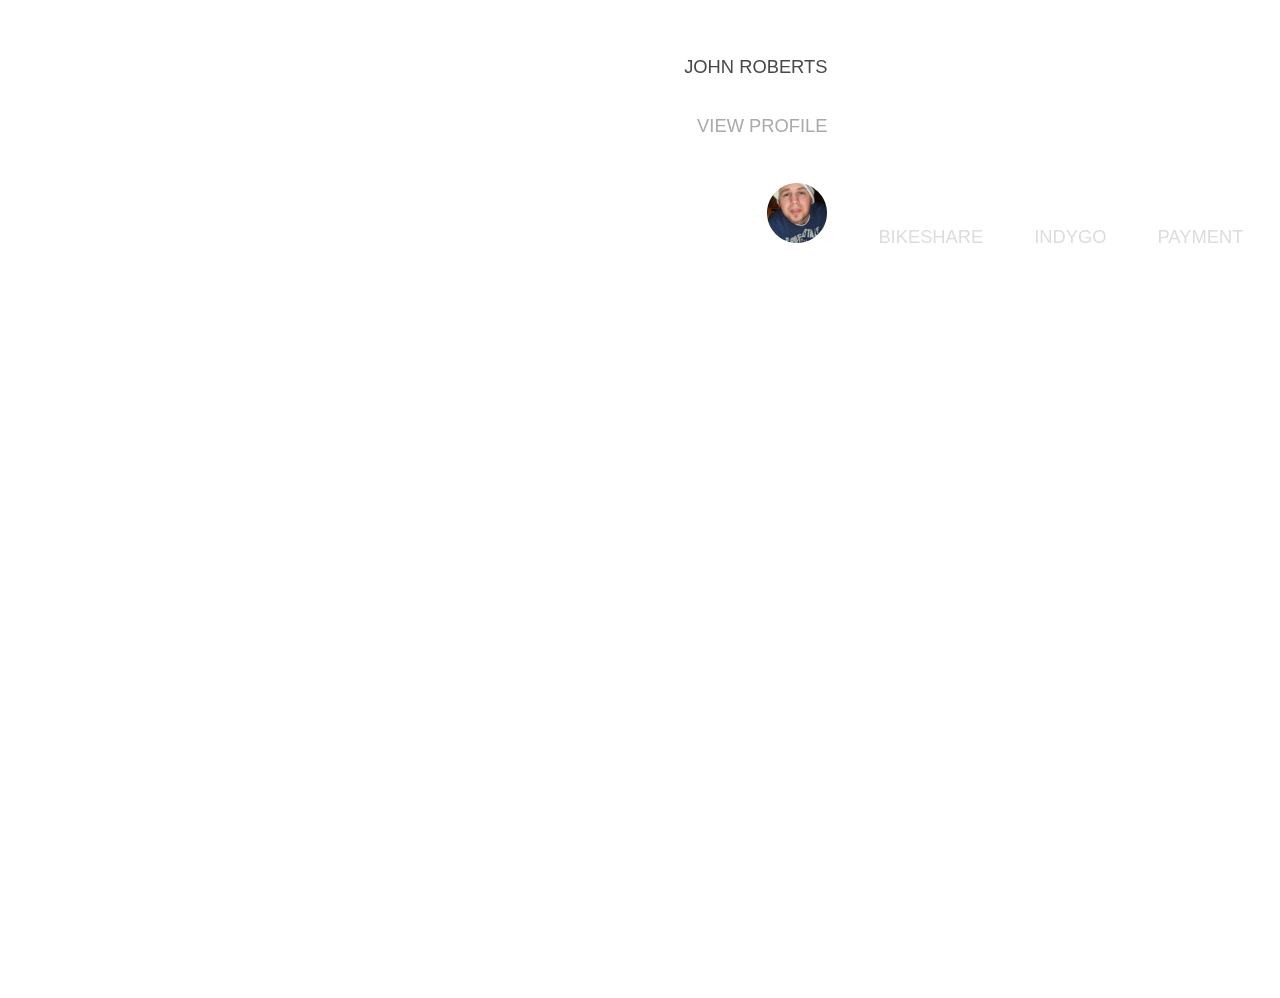
<file: IndyGo/www/bus.html>
<!DOCTYPE HTML>
<!--
	Spatial by TEMPLATED
	templated.co @templatedco
	Released for free under the Creative Commons Attribution 3.0 license (templated.co/license)
-->
<html>
<head>
    <title>Pay</title>
    <meta http-equiv="content-type" content="text/html; charset=utf-8" />
    <!--[if lte IE 8]>
    <script src="js/html5shiv.js"></script><![endif]-->
    <script src="js/jquery.min.js"></script>
    <script src="js/skel.min.js"></script>
    <script src="js/skel-layers.min.js"></script>
    <script src="js/init.js"></script>
    <noscript>
        <link rel="stylesheet" href="css/skel.css" />
        <link rel="stylesheet" href="css/style.css" />
        <link rel="stylesheet" href="css/style-xlarge.css" />
    </noscript>
    <style type="text/css">
        body, html
        {
            margin: 0; padding: 0; height: 100%; overflow: hidden;
        }

        #content
        {
           left: 0; right: 0;
        }
    </style>
</head>
<body>

<!-- Header -->
<header id="header" class="alt">
    <nav id="nav">
        <ul>
            <li>
                <div id="profile">
                    <h7>John Roberts</h7>
                    <p>view profile</p>
                </div>
                <div><img src="images/ppic.png" alt="profile pic"></div>

                <!-- <a href="generic.html">Profile</a> -->
            </li>
            <li><a href="?bikeshare">BikeShare</a></li>
            <li><a href="?indygo">IndyGo</a></li>
            <li><a href="login.html">Payment</a></li>
        </ul>
    </nav>
</header>

<!-- One -->
<span id="one" class="wrapper style1" style="height: 100vh">
    <div class="container 75%">
        <div id="content" style="height: 100vh; width: 100%; position: absolute; margin: auto;">
            <iframe width="100%" height="100%" frameborder="0" src="http://buy.indygo.net/"></iframe>
        </div>
    </div>
</span>


</body>
</html>
</file>
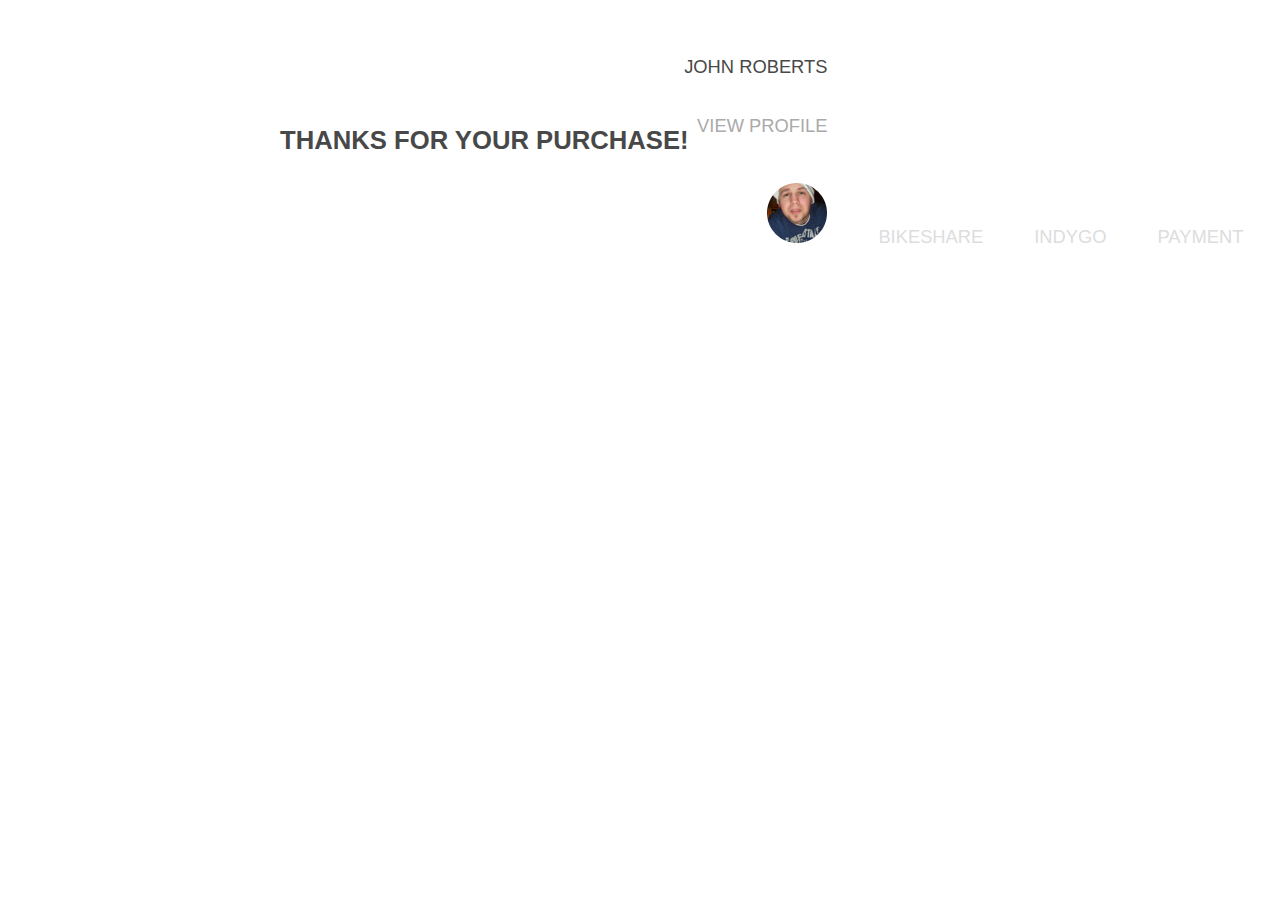
<file: IndyGo/www/confirm.html>
<!DOCTYPE HTML>
<!--
	Spatial by TEMPLATED
	templated.co @templatedco
	Released for free under the Creative Commons Attribution 3.0 license (templated.co/license)
-->
<html>
<head>
    <meta http-equiv="refresh" content="3;url=index.html" />
    <title>Pay</title>
    <meta http-equiv="content-type" content="text/html; charset=utf-8" />
    <!--[if lte IE 8]>
    <script src="js/html5shiv.js"></script><![endif]-->
    <script src="js/jquery.min.js"></script>
    <script src="js/skel.min.js"></script>
    <script src="js/skel-layers.min.js"></script>
    <script src="js/init.js"></script>
    <noscript>
        <link rel="stylesheet" href="css/skel.css" />
        <link rel="stylesheet" href="css/style.css" />
        <link rel="stylesheet" href="css/style-xlarge.css" />
    </noscript>
</head>
<body class="landing">

<!-- Header -->
<header id="header" class="alt">
    <nav id="nav">
        <ul>
            <li>
                <div id="profile">
                    <h7>John Roberts</h7>
                    <p>view profile</p>
                </div>
                <div><img src="images/ppic.png" alt="profile pic"></div>

                <!-- <a href="generic.html">Profile</a> -->
            </li>
            <li><a href="?bikeshare">BikeShare</a></li>
            <li><a href="?indygo">IndyGo</a></li>
            <li><a href="login.html">Payment</a></li>
        </ul>
    </nav>
</header>

<!-- One -->
<section id="one" class="wrapper style1">
    <div class="container 75%">
        <div>
            <h2>
                <br><Br>Thanks for your purchase!
            </h2>
        </div>
    </div>
</section>

</body>
</html>
</file>
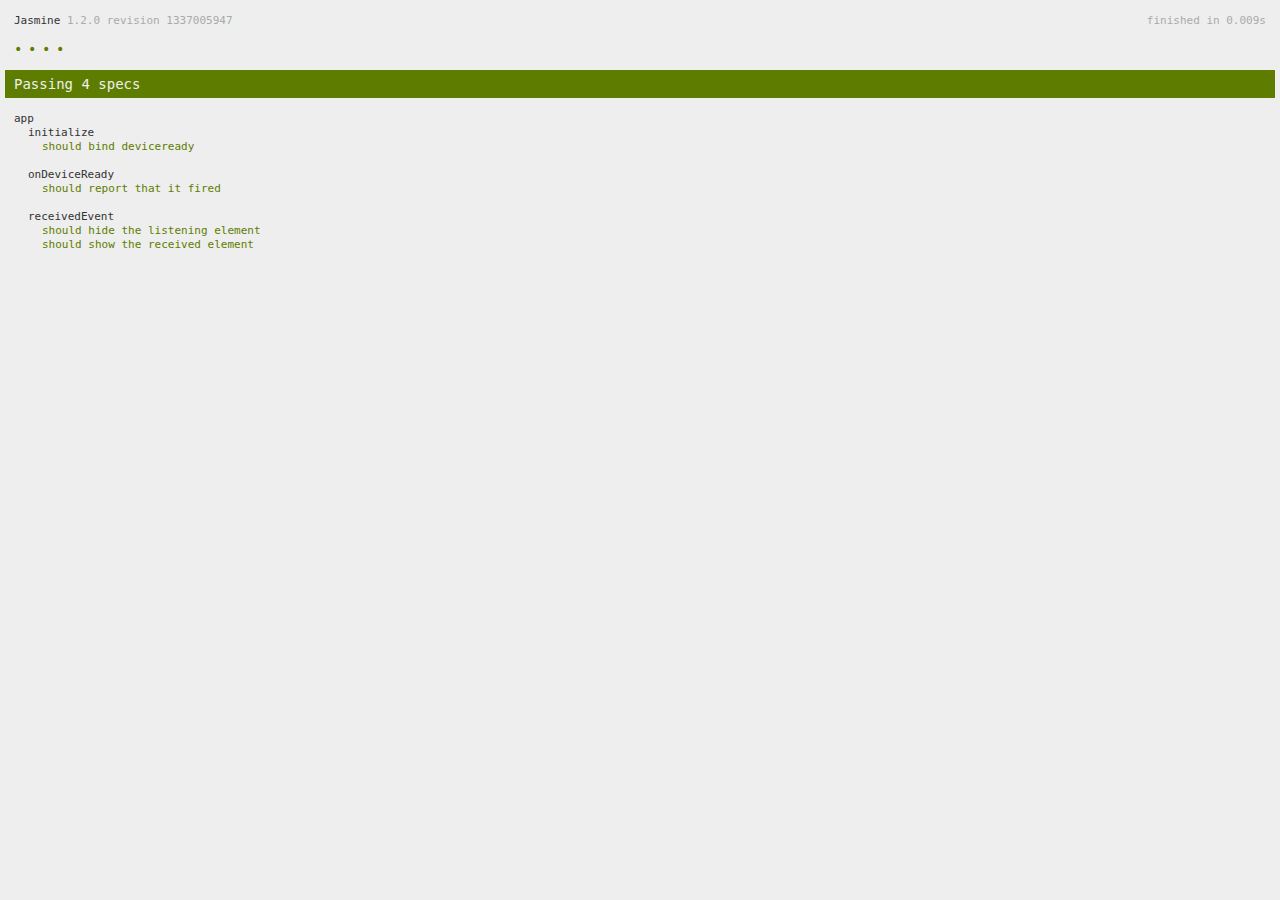
<file: IndyGo/www/spec.html>
<!DOCTYPE html>
<!--
    Licensed to the Apache Software Foundation (ASF) under one
    or more contributor license agreements.  See the NOTICE file
    distributed with this work for additional information
    regarding copyright ownership.  The ASF licenses this file
    to you under the Apache License, Version 2.0 (the
    "License"); you may not use this file except in compliance
    with the License.  You may obtain a copy of the License at

    http://www.apache.org/licenses/LICENSE-2.0

    Unless required by applicable law or agreed to in writing,
    software distributed under the License is distributed on an
    "AS IS" BASIS, WITHOUT WARRANTIES OR CONDITIONS OF ANY
     KIND, either express or implied.  See the License for the
    specific language governing permissions and limitations
    under the License.
-->
<html>
    <head>
        <title>Jasmine Spec Runner</title>

        <!-- jasmine source -->
        <link rel="shortcut icon" type="image/png" href="spec/lib/jasmine-1.2.0/jasmine_favicon.png">
        <link rel="stylesheet" type="text/css" href="spec/lib/jasmine-1.2.0/jasmine.css">
        <script type="text/javascript" src="spec/lib/jasmine-1.2.0/jasmine.js"></script>
        <script type="text/javascript" src="spec/lib/jasmine-1.2.0/jasmine-html.js"></script>

        <!-- include source files here... -->
        <script type="text/javascript" src="js/index.js"></script>

        <!-- include spec files here... -->
        <script type="text/javascript" src="spec/helper.js"></script>
        <script type="text/javascript" src="spec/index.js"></script>

        <script type="text/javascript">
            (function() {
                var jasmineEnv = jasmine.getEnv();
                jasmineEnv.updateInterval = 1000;

                var htmlReporter = new jasmine.HtmlReporter();

                jasmineEnv.addReporter(htmlReporter);

                jasmineEnv.specFilter = function(spec) {
                    return htmlReporter.specFilter(spec);
                };

                var currentWindowOnload = window.onload;

                window.onload = function() {
                    if (currentWindowOnload) {
                        currentWindowOnload();
                    }
                    execJasmine();
                };

                function execJasmine() {
                    jasmineEnv.execute();
                }
            })();
        </script>
    </head>
    <body>
        <div id="stage" style="display:none;"></div>
    </body>
</html>
</file>
<file: IndyGo/www/css/style-xlarge.css>
/*
	Spatial by TEMPLATED
	templated.co @templatedco
	Released for free under the Creative Commons Attribution 3.0 license (templated.co/license)
*/

/* Basic */

	body, input, select, textarea {
		font-size: 11pt;
	}
</file>
<file: IndyGo/www/spec/lib/jasmine-1.2.0/jasmine.css>
body { background-color: #eeeeee; padding: 0; margin: 5px; overflow-y: scroll; }

#HTMLReporter { font-size: 11px; font-family: Monaco, "Lucida Console", monospace; line-height: 14px; color: #333333; }
#HTMLReporter a { text-decoration: none; }
#HTMLReporter a:hover { text-decoration: underline; }
#HTMLReporter p, #HTMLReporter h1, #HTMLReporter h2, #HTMLReporter h3, #HTMLReporter h4, #HTMLReporter h5, #HTMLReporter h6 { margin: 0; line-height: 14px; }
#HTMLReporter .banner, #HTMLReporter .symbolSummary, #HTMLReporter .summary, #HTMLReporter .resultMessage, #HTMLReporter .specDetail .description, #HTMLReporter .alert .bar, #HTMLReporter .stackTrace { padding-left: 9px; padding-right: 9px; }
#HTMLReporter #jasmine_content { position: fixed; right: 100%; }
#HTMLReporter .version { color: #aaaaaa; }
#HTMLReporter .banner { margin-top: 14px; }
#HTMLReporter .duration { color: #aaaaaa; float: right; }
#HTMLReporter .symbolSummary { overflow: hidden; *zoom: 1; margin: 14px 0; }
#HTMLReporter .symbolSummary li { display: block; float: left; height: 7px; width: 14px; margin-bottom: 7px; font-size: 16px; }
#HTMLReporter .symbolSummary li.passed { font-size: 14px; }
#HTMLReporter .symbolSummary li.passed:before { color: #5e7d00; content: "\02022"; }
#HTMLReporter .symbolSummary li.failed { line-height: 9px; }
#HTMLReporter .symbolSummary li.failed:before { color: #b03911; content: "x"; font-weight: bold; margin-left: -1px; }
#HTMLReporter .symbolSummary li.skipped { font-size: 14px; }
#HTMLReporter .symbolSummary li.skipped:before { color: #bababa; content: "\02022"; }
#HTMLReporter .symbolSummary li.pending { line-height: 11px; }
#HTMLReporter .symbolSummary li.pending:before { color: #aaaaaa; content: "-"; }
#HTMLReporter .bar { line-height: 28px; font-size: 14px; display: block; color: #eee; }
#HTMLReporter .runningAlert { background-color: #666666; }
#HTMLReporter .skippedAlert { background-color: #aaaaaa; }
#HTMLReporter .skippedAlert:first-child { background-color: #333333; }
#HTMLReporter .skippedAlert:hover { text-decoration: none; color: white; text-decoration: underline; }
#HTMLReporter .passingAlert { background-color: #a6b779; }
#HTMLReporter .passingAlert:first-child { background-color: #5e7d00; }
#HTMLReporter .failingAlert { background-color: #cf867e; }
#HTMLReporter .failingAlert:first-child { background-color: #b03911; }
#HTMLReporter .results { margin-top: 14px; }
#HTMLReporter #details { display: none; }
#HTMLReporter .resultsMenu, #HTMLReporter .resultsMenu a { background-color: #fff; color: #333333; }
#HTMLReporter.showDetails .summaryMenuItem { font-weight: normal; text-decoration: inherit; }
#HTMLReporter.showDetails .summaryMenuItem:hover { text-decoration: underline; }
#HTMLReporter.showDetails .detailsMenuItem { font-weight: bold; text-decoration: underline; }
#HTMLReporter.showDetails .summary { display: none; }
#HTMLReporter.showDetails #details { display: block; }
#HTMLReporter .summaryMenuItem { font-weight: bold; text-decoration: underline; }
#HTMLReporter .summary { margin-top: 14px; }
#HTMLReporter .summary .suite .suite, #HTMLReporter .summary .specSummary { margin-left: 14px; }
#HTMLReporter .summary .specSummary.passed a { color: #5e7d00; }
#HTMLReporter .summary .specSummary.failed a { color: #b03911; }
#HTMLReporter .description + .suite { margin-top: 0; }
#HTMLReporter .suite { margin-top: 14px; }
#HTMLReporter .suite a { color: #333333; }
#HTMLReporter #details .specDetail { margin-bottom: 28px; }
#HTMLReporter #details .specDetail .description { display: block; color: white; background-color: #b03911; }
#HTMLReporter .resultMessage { padding-top: 14px; color: #333333; }
#HTMLReporter .resultMessage span.result { display: block; }
#HTMLReporter .stackTrace { margin: 5px 0 0 0; max-height: 224px; overflow: auto; line-height: 18px; color: #666666; border: 1px solid #ddd; background: white; white-space: pre; }

#TrivialReporter { padding: 8px 13px; position: absolute; top: 0; bottom: 0; left: 0; right: 0; overflow-y: scroll; background-color: white; font-family: "Helvetica Neue Light", "Lucida Grande", "Calibri", "Arial", sans-serif; /*.resultMessage {*/ /*white-space: pre;*/ /*}*/ }
#TrivialReporter a:visited, #TrivialReporter a { color: #303; }
#TrivialReporter a:hover, #TrivialReporter a:active { color: blue; }
#TrivialReporter .run_spec { float: right; padding-right: 5px; font-size: .8em; text-decoration: none; }
#TrivialReporter .banner { color: #303; background-color: #fef; padding: 5px; }
#TrivialReporter .logo { float: left; font-size: 1.1em; padding-left: 5px; }
#TrivialReporter .logo .version { font-size: .6em; padding-left: 1em; }
#TrivialReporter .runner.running { background-color: yellow; }
#TrivialReporter .options { text-align: right; font-size: .8em; }
#TrivialReporter .suite { border: 1px outset gray; margin: 5px 0; padding-left: 1em; }
#TrivialReporter .suite .suite { margin: 5px; }
#TrivialReporter .suite.passed { background-color: #dfd; }
#TrivialReporter .suite.failed { background-color: #fdd; }
#TrivialReporter .spec { margin: 5px; padding-left: 1em; clear: both; }
#TrivialReporter .spec.failed, #TrivialReporter .spec.passed, #TrivialReporter .spec.skipped { padding-bottom: 5px; border: 1px solid gray; }
#TrivialReporter .spec.failed { background-color: #fbb; border-color: red; }
#TrivialReporter .spec.passed { background-color: #bfb; border-color: green; }
#TrivialReporter .spec.skipped { background-color: #bbb; }
#TrivialReporter .messages { border-left: 1px dashed gray; padding-left: 1em; padding-right: 1em; }
#TrivialReporter .passed { background-color: #cfc; display: none; }
#TrivialReporter .failed { background-color: #fbb; }
#TrivialReporter .skipped { color: #777; background-color: #eee; display: none; }
#TrivialReporter .resultMessage span.result { display: block; line-height: 2em; color: black; }
#TrivialReporter .resultMessage .mismatch { color: black; }
#TrivialReporter .stackTrace { white-space: pre; font-size: .8em; margin-left: 10px; max-height: 5em; overflow: auto; border: 1px inset red; padding: 1em; background: #eef; }
#TrivialReporter .finished-at { padding-left: 1em; font-size: .6em; }
#TrivialReporter.show-passed .passed, #TrivialReporter.show-skipped .skipped { display: block; }
#TrivialReporter #jasmine_content { position: fixed; right: 100%; }
#TrivialReporter .runner { border: 1px solid gray; display: block; margin: 5px 0; padding: 2px 0 2px 10px; }
</file>
<file: IndyGo/www/css/skel.css>
/* skel-baseline v2.0.3 | (c) n33 | getskel.com | MIT licensed */

/* Resets (http://meyerweb.com/eric/tools/css/reset/ | v2.0 | 20110126 | License: none (public domain)) */

	html,body,div,span,applet,object,iframe,h1,h2,h3,h4,h5,h6,p,blockquote,pre,a,abbr,acronym,address,big,cite,code,del,dfn,em,img,ins,kbd,q,s,samp,small,strike,strong,sub,sup,tt,var,b,u,i,center,dl,dt,dd,ol,ul,li,fieldset,form,label,legend,table,caption,tbody,tfoot,thead,tr,th,td,article,aside,canvas,details,embed,figure,figcaption,footer,header,hgroup,menu,nav,output,ruby,section,summary,time,mark,audio,video{margin:0;padding:0;border:0;font-size:100%;font:inherit;vertical-align:baseline;}article,aside,details,figcaption,figure,footer,header,hgroup,menu,nav,section{display:block;}body{line-height:1;}ol,ul{list-style:none;}blockquote,q{quotes:none;}blockquote:before,blockquote:after,q:before,q:after{content:'';content:none;}table{border-collapse:collapse;border-spacing:0;}body{-webkit-text-size-adjust:none}

/* Box Model */

	*, *:before, *:after {
		-moz-box-sizing: border-box;
		-webkit-box-sizing: border-box;
		box-sizing: border-box;
	}

/* Container */

	.container {
		margin-left: auto;
		margin-right: auto;

		/* width: (containers) */
		width: 1200px;
	}

	/* Modifiers */

		/* 125% */
			.container.\31 25\25 {
				width: 100%;

				/* max-width: (containers * 1.25) */
				max-width: 1500px;

				/* min-width: (containers) */
				min-width: 1200px;
			}

		/* 75% */
			.container.\37 5\25 {

				/* width: (containers * 0.75) */
				width: 900px;

			}

		/* 50% */
			.container.\35 0\25 {

				/* width: (containers * 0.50) */
				width: 600px;

			}

		/* 25% */
			.container.\32 5\25 {

				/* width: (containers * 0.25) */
				width: 300px;

			}

/* Grid */

	.row {
		border-bottom: solid 1px transparent;
	}

	.row > * {
		float: left;
	}

	.row:after, .row:before {
		content: '';
		display: block;
		clear: both;
		height: 0;
	}

	.row.uniform > * > :first-child {
		margin-top: 0;
	}

	.row.uniform > * > :last-child {
		margin-bottom: 0;
	}

	/* Gutters */

		/* Normal */

			.row > * {
				/* padding: (gutters.horizontal) 0 0 (gutters.vertical) */
				padding: 0 0 0 2em;
			}

			.row {
				/* margin: -(gutters.horizontal) 0 -1px -(gutters.vertical) */
				margin: 0 0 -1px -2em;
			}

			.row.uniform > * {
				/* padding: (gutters.vertical) 0 0 (gutters.vertical) */
				padding: 2em 0 0 2em;
			}

			.row.uniform {
				/* margin: -(gutters.vertical) 0 -1px -(gutters.vertical) */
				margin: -2em 0 -1px -2em;
			}

		/* 200% */

			.row.\32 00\25 > * {
				/* padding: (gutters.horizontal) 0 0 (gutters.vertical) */
				padding: 0 0 0 4em;
			}

			.row.\32 00\25 {
				/* margin: -(gutters.horizontal) 0 -1px -(gutters.vertical) */
				margin: 0 0 -1px -4em;
			}

			.row.uniform.\32 00\25 > * {
				/* padding: (gutters.vertical) 0 0 (gutters.vertical) */
				padding: 4em 0 0 4em;
			}

			.row.uniform.\32 00\25 {
				/* margin: -(gutters.vertical) 0 -1px -(gutters.vertical) */
				margin: -4em 0 -1px -4em;
			}

		/* 150% */

			.row.\31 50\25 > * {
				/* padding: (gutters.horizontal) 0 0 (gutters.vertical) */
				padding: 0 0 0 1.5em;
			}

			.row.\31 50\25 {
				/* margin: -(gutters.horizontal) 0 -1px -(gutters.vertical) */
				margin: 0 0 -1px -1.5em;
			}

			.row.uniform.\31 50\25 > * {
				/* padding: (gutters.vertical) 0 0 (gutters.vertical) */
				padding: 1.5em 0 0 1.5em;
			}

			.row.uniform.\31 50\25 {
				/* margin: -(gutters.vertical) 0 -1px -(gutters.vertical) */
				margin: -1.5em 0 -1px -1.5em;
			}

		/* 50% */

			.row.\35 0\25 > * {
				/* padding: (gutters.horizontal) 0 0 (gutters.vertical) */
				padding: 0 0 0 1em;
			}

			.row.\35 0\25 {
				/* margin: -(gutters.horizontal) 0 -1px -(gutters.vertical) */
				margin: 0 0 -1px -1em;
			}

			.row.uniform.\35 0\25 > * {
				/* padding: (gutters.vertical) 0 0 (gutters.vertical) */
				padding: 1em 0 0 1em;
			}

			.row.uniform.\35 0\25 {
				/* margin: -(gutters.vertical) 0 -1px -(gutters.vertical) */
				margin: -1em 0 -1px -1em;
			}

		/* 25% */

			.row.\32 5\25 > * {
				/* padding: (gutters.horizontal) 0 0 (gutters.vertical) */
				padding: 0 0 0 0.5em;
			}

			.row.\32 5\25 {
				/* margin: -(gutters.horizontal) 0 -1px -(gutters.vertical) */
				margin: 0 0 -1px -0.5em;
			}

			.row.uniform.\32 5\25 > * {
				/* padding: (gutters.vertical) 0 0 (gutters.vertical) */
				padding: 0.5em 0 0 0.5em;
			}

			.row.uniform.\32 5\25 {
				/* margin: -(gutters.vertical) 0 -1px -(gutters.vertical) */
				margin: -0.5em 0 -1px -0.5em;
			}

		/* 0% */

			.row.\30 \25 > * {
				padding: 0;
			}

			.row.\30 \25 {
				margin: 0 0 -1px 0;
			}

	/* Cells */

		.\31 2u, .\31 2u\24 { width: 100%; clear: none; margin-left: 0; }
		.\31 1u, .\31 1u\24 { width: 91.6666666667%; clear: none; margin-left: 0; }
		.\31 0u, .\31 0u\24 { width: 83.3333333333%; clear: none; margin-left: 0; }
		.\39 u, .\39 u\24 { width: 75%; clear: none; margin-left: 0; }
		.\38 u, .\38 u\24 { width: 66.6666666667%; clear: none; margin-left: 0; }
		.\37 u, .\37 u\24 { width: 58.3333333333%; clear: none; margin-left: 0; }
		.\36 u, .\36 u\24 { width: 50%; clear: none; margin-left: 0; }
		.\35 u, .\35 u\24 { width: 41.6666666667%; clear: none; margin-left: 0; }
		.\34 u, .\34 u\24 { width: 33.3333333333%; clear: none; margin-left: 0; }
		.\33 u, .\33 u\24 { width: 25%; clear: none; margin-left: 0; }
		.\32 u, .\32 u\24 { width: 16.6666666667%; clear: none; margin-left: 0; }
		.\31 u, .\31 u\24 { width: 8.3333333333%; clear: none; margin-left: 0; }

		.\31 2u\24 + *,
		.\31 1u\24 + *,
		.\31 0u\24 + *,
		.\39 u\24 + *,
		.\38 u\24 + *,
		.\37 u\24 + *,
		.\36 u\24 + *,
		.\35 u\24 + *,
		.\34 u\24 + *,
		.\33 u\24 + *,
		.\32 u\24 + *,
		.\31 u\24 + * {
			clear: left;
		}

		.\-11u { margin-left: 91.6666666667% }
		.\-10u { margin-left: 83.3333333333% }
		.\-9u { margin-left: 75% }
		.\-8u { margin-left: 66.6666666667% }
		.\-7u { margin-left: 58.3333333333% }
		.\-6u { margin-left: 50% }
		.\-5u { margin-left: 41.6666666667% }
		.\-4u { margin-left: 33.3333333333% }
		.\-3u { margin-left: 25% }
		.\-2u { margin-left: 16.6666666667% }
		.\-1u { margin-left: 8.3333333333% }
</file>
<file: IndyGo/www/css/style.css>
@charset "UTF-8";
@import url(font-awesome.min.css);
@import "http://fonts.googleapis.com/css?family=Raleway:400,700";

/*
	Spatial by TEMPLATED
	templated.co @templatedco
	Released for free under the Creative Commons Attribution 3.0 license (templated.co/license)
*/

/* Basic */

	body {
		background: #fff;
        overflow: hidden;
	}

		body.is-loading *, body.is-loading *:before, body.is-loading *:after {
			-moz-animation: none !important;
			-webkit-animation: none !important;
			-o-animation: none !important;
			-ms-animation: none !important;
			animation: none !important;
			-moz-transition: none !important;
			-webkit-transition: none !important;
			-o-transition: none !important;
			-ms-transition: none !important;
			transition: none !important;
		}

	body, input, select, textarea {
		color: #666;
		font-family: HelveticaNeue, sans-serif;
		font-size: 13pt;
		font-weight: 400;
		line-height: 2em;
	}

	a {
		color: #f32853;
		text-decoration: underline;
	}

		a:hover {
			text-decoration: none;
		}

	strong, b {
		color: #484848;
		font-weight: 700;
	}

	em, i {
		font-style: italic;
	}

	p {
		margin: 0 0 0 0;
	}

	h1, h2, h3, h4, h5, h6 {
		color: #484848;
		font-weight: 700;
		line-height: 1em;
		text-transform: uppercase;
	}

		h1 a, h2 a, h3 a, h4 a, h5 a, h6 a {
			color: inherit;
			text-decoration: none;
		}

	h2 {
		font-size: 1.75em;
		line-height: 1.5em;
	}

	h3 {
		font-size: 1.35em;
		line-height: 1.5em;
	}

	h4 {
		font-size: 1.1em;
		line-height: 1.5em;
	}

	h5 {
		font-size: 0.9em;
		line-height: 1.5em;
	}

	h6 {
		font-size: 0.7em;
		line-height: 1.5em;
	}

	sub {
		font-size: 0.8em;
		position: relative;
		top: 0.5em;
	}

	sup {
		font-size: 0.8em;
		position: relative;
		top: -0.5em;
	}

	hr {
		border: 0;
		border-bottom: solid 1px rgba(144, 144, 144, 0.25);
		margin: 2em 0;
	}

		hr.major {
			margin: 3em 0;
		}

	blockquote {
		border-left: solid 4px rgba(144, 144, 144, 0.25);
		font-style: italic;
		font-size: large;
		margin: 0 0 2em 0;
		padding: 0.5em 0 0.5em 2em;
	}

	code {
		background: rgba(144, 144, 144, 0.075);
		border-radius: 4px;
		border: solid 1px rgba(144, 144, 144, 0.25);
		font-family: "Courier New", monospace;
		font-size: 0.9em;
		margin: 0 0.25em;
		padding: 0.25em 0.65em;
	}

	pre {
		-webkit-overflow-scrolling: touch;

		font-size: 0.9em;
		margin: 0 0 2em 0;
	}

		pre code {
			display: block;
			line-height: 1.75em;
			padding: 1em 1.5em;
			overflow-x: auto;
		}

	.align-left {
		text-align: left;
	}

	.align-center {
		text-align: center;
	}

	.align-right {
		text-align: right;
	}

/* Section/Article */

	section.special, article.special, header.special {
		text-align: center;
	}

	header p {
		color: #aaa;
		position: relative;
		margin: 0 0 1.5em 0;
		text-transform: uppercase;
	}

	header h2 + p {
		font-size: 1.25em;
		margin-top: -1em;
		line-height: 1.5em;
	}

	header h3 + p {
		font-size: 1.1em;
		margin-top: -0.8em;
		line-height: 1.5em;
	}

	header h4 + p,
	header h5 + p,
	header h6 + p {
		font-size: 0.9em;
		margin-top: -0.6em;
		line-height: 1.5em;
	}

	header.major {
		margin: 0 0 3em 0;
	}

		header.major h2 {
			font-size: 3em;
		}

		header.major h2, header.major h3, header.major h4, header.major h5, header.major h6 {
			display: inline-block;
			margin: 0 0 0.8em;
		}

		header.major p {
			font-size: 1.7em;
			margin-bottom: 0;
		}

/* Form */

	form {
		margin: 0 0 2em 0;
	}

	label {
		color: #484848;
		display: block;
		font-size: 0.9em;
		font-weight: 700;
		margin: 0 0 1em 0;
	}

	input[type="text"],
	input[type="password"],
	input[type="email"],
	select,
	textarea {
		-moz-appearance: none;
		-webkit-appearance: none;
		-o-appearance: none;
		-ms-appearance: none;
		appearance: none;
		background: rgba(144, 144, 144, 0.075);
		border-radius: 4px;
		border: none;
		border: solid 1px rgba(144, 144, 144, 0.25);
		color: inherit;
		display: block;
		outline: 0;
		padding: 0 1em;
		text-decoration: none;
		width: 100%;
	}

		input[type="text"]:invalid,
		input[type="password"]:invalid,
		input[type="email"]:invalid,
		select:invalid,
		textarea:invalid {
			box-shadow: none;
		}

		input[type="text"]:focus,
		input[type="password"]:focus,
		input[type="email"]:focus,
		select:focus,
		textarea:focus {
			border-color: #f32853;
			box-shadow: 0 0 0 1px #f32853;
		}

	.select-wrapper {
		text-decoration: none;
		display: block;
		position: relative;
	}

		.select-wrapper:before {
			content: "";
			-moz-osx-font-smoothing: grayscale;
			-webkit-font-smoothing: antialiased;
			font-family: FontAwesome;
			font-style: normal;
			font-weight: normal;
			text-transform: none !important;
		}

		.select-wrapper:before {
			color: rgba(144, 144, 144, 0.25);
			display: block;
			height: 2.75em;
			line-height: 2.75em;
			pointer-events: none;
			position: absolute;
			right: 0;
			text-align: center;
			top: 0;
			width: 2.75em;
		}

		.select-wrapper select::-ms-expand {
			display: none;
		}

	input[type="text"],
	input[type="password"],
	input[type="email"],
	select {
		height: 2.75em;
	}

	textarea {
		padding: 0.75em 1em;
	}

	input[type="checkbox"],
	input[type="radio"] {
		-moz-appearance: none;
		-webkit-appearance: none;
		-o-appearance: none;
		-ms-appearance: none;
		appearance: none;
		display: block;
		float: left;
		margin-right: -2em;
		opacity: 0;
		width: 1em;
		z-index: -1;
	}

		input[type="checkbox"] + label,
		input[type="radio"] + label {
			text-decoration: none;
			color: #666;
			cursor: pointer;
			display: inline-block;
			font-size: 1em;
			font-weight: 400;
			padding-left: 2.4em;
			padding-right: 0.75em;
			position: relative;
		}

			input[type="checkbox"] + label:before,
			input[type="radio"] + label:before {
				-moz-osx-font-smoothing: grayscale;
				-webkit-font-smoothing: antialiased;
				font-family: FontAwesome;
				font-style: normal;
				font-weight: normal;
				text-transform: none !important;
			}

			input[type="checkbox"] + label:before,
			input[type="radio"] + label:before {
				background: rgba(144, 144, 144, 0.075);
				border-radius: 4px;
				border: solid 1px rgba(144, 144, 144, 0.25);
				content: '';
				display: inline-block;
				height: 1.65em;
				left: 0;
				line-height: 1.58125em;
				position: absolute;
				text-align: center;
				top: 0;
				width: 1.65em;
			}

		input[type="checkbox"]:checked + label:before,
		input[type="radio"]:checked + label:before {
			background: #323037;
			border-color: #323037;
			color: #ffffff;
			content: '\f00c';
		}

		input[type="checkbox"]:focus + label:before,
		input[type="radio"]:focus + label:before {
			border-color: #f32853;
			box-shadow: 0 0 0 1px #f32853;
		}

	input[type="checkbox"] + label:before {
		border-radius: 4px;
	}

	input[type="radio"] + label:before {
		border-radius: 100%;
	}

	::-webkit-input-placeholder {
		color: #aaa !important;
		opacity: 1.0;
	}

	:-moz-placeholder {
		color: #aaa !important;
		opacity: 1.0;
	}

	::-moz-placeholder {
		color: #aaa !important;
		opacity: 1.0;
	}

	:-ms-input-placeholder {
		color: #aaa !important;
		opacity: 1.0;
	}

	.formerize-placeholder {
		color: #aaa !important;
		opacity: 1.0;
	}

/* Box */

	.box {
		border-radius: 4px;
		border: solid 1px rgba(144, 144, 144, 0.25);
		margin-bottom: 2em;
		padding: 1.5em;
	}

		.box > :last-child,
		.box > :last-child > :last-child,
		.box > :last-child > :last-child > :last-child {
			margin-bottom: 0;
		}

		.box.alt {
			border: 0;
			border-radius: 0;
			padding: 0;
		}

/* Feature */

	.feature-grid {
		position: relative;
	}

		.feature-grid:after {
			clear: both;
			content: '';
			display: block;
		}

		.feature-grid .feature {
			display: inline-block;
			float: left;
			margin-bottom: 3em;
			width: 50%;
		}

			.feature-grid .feature .content {
				width: 60%;
			}

			.feature-grid .feature .image {
				width: 30%;
			}

				.feature-grid .feature .image img {
					display: inline;
					max-width: 100%;
				}

			.feature-grid .feature:nth-child(odd) .content, .feature-grid .feature:nth-child(odd) .image {
				float: right;
				margin-right: 5%;
				text-align: right;
			}

			.feature-grid .feature:nth-child(even) .content, .feature-grid .feature:nth-child(even) .image {
				float: left;
				margin-left: 5%;
				text-align: left;
			}

/* Icon */

	.icon {
		text-decoration: none;
		border-bottom: none;
		position: relative;
	}

		.icon:before {
			-moz-osx-font-smoothing: grayscale;
			-webkit-font-smoothing: antialiased;
			font-family: FontAwesome;
			font-style: normal;
			font-weight: normal;
			text-transform: none !important;
		}

		.icon > .label {
			display: none;
		}

/* Image */

	.image {
		border-radius: 4px;
		border: 0;
		display: inline-block;
		position: relative;
	}

		.image img {
			border-radius: 4px;
			display: block;
		}

		.image.left {
			float: left;
			padding: 0 1.5em 1em 0;
			top: 0.25em;
		}

		.image.right {
			float: right;
			padding: 0 0 1em 1.5em;
			top: 0.25em;
		}

		.image.left, .image.right {
			max-width: 40%;
		}

			.image.left img, .image.right img {
				width: 100%;
			}

		.image.fit {
			display: block;
			margin: 0 0 2em 0;
			width: 100%;
		}

			.image.fit img {
				width: 100%;
			}

		.image.rounded {
			border-radius: 100%;
		}

			.image.rounded img {
				border: solid 0.5em rgba(144, 144, 144, 0.25);
				border-radius: 100%;
			}

		.image.captioned {
			border-radius: 0;
			margin-bottom: 4em;
		}

			.image.captioned img {
				border-radius: 0;
			}

			.image.captioned h3 {
				background-color: #fff;
				box-shadow: 0px 0.0375em 0.125em 0px rgba(0, 0, 0, 0.15);
				display: block;
				padding: 2em 1em;
			}

/* List */

	ol {
		list-style: decimal;
		margin: 0 0 2em 0;
		padding-left: 1.25em;
	}

		ol li {
			padding-left: 0.25em;
		}

	ul {
		list-style: disc;
		margin: 0 0 2em 0;
		padding-left: 1em;
	}

		ul li {
			padding-left: 0.5em;
		}

		ul.alt {
			list-style: none;
			padding-left: 0;
		}

			ul.alt li {
				border-top: solid 1px rgba(144, 144, 144, 0.25);
				padding: 0.5em 0;
			}

				ul.alt li:first-child {
					border-top: 0;
					padding-top: 0;
				}

		ul.icons {
			cursor: default;
			list-style: none;
			padding-left: 0;
		}

			ul.icons li {
				display: inline-block;
				padding: 0 1em 0 0;
			}

				ul.icons li:last-child {
					padding-right: 0;
				}

				ul.icons li .icon:before {
					font-size: 2em;
				}

		ul.actions {
			cursor: default;
			list-style: none;
			padding-left: 0;
		}

			ul.actions li {
				display: inline-block;
				padding: 0 1em 0 0;
				vertical-align: middle;
			}

				ul.actions li:last-child {
					padding-right: 0;
				}

			ul.actions.small li {
				padding: 0 0.5em 0 0;
			}

			ul.actions.vertical li {
				display: block;
				padding: 1em 0 0 0;
			}

				ul.actions.vertical li:first-child {
					padding-top: 0;
				}

				ul.actions.vertical li > * {
					margin-bottom: 0;
				}

			ul.actions.vertical.small li {
				padding: 0.5em 0 0 0;
			}

				ul.actions.vertical.small li:first-child {
					padding-top: 0;
				}

			ul.actions.fit {
				display: table;
				margin-left: -1em;
				padding: 0;
				table-layout: fixed;
				width: calc(100% + 1em);
			}

				ul.actions.fit li {
					display: table-cell;
					padding: 0 0 0 1em;
				}

					ul.actions.fit li > * {
						margin-bottom: 0;
					}

				ul.actions.fit.small {
					margin-left: -0.5em;
					width: calc(100% + 0.5em);
				}

					ul.actions.fit.small li {
						padding: 0 0 0 0.5em;
					}

	dl {
		margin: 0 0 2em 0;
	}

/* Table */

	.table-wrapper {
		-webkit-overflow-scrolling: touch;
		overflow-x: auto;
	}

	table {
		width: 100%;
        font-size: .8em;
	}

		table tbody tr {
			border-left: 0;
			border-right: 0;
		}


        table td {
            font-size: 1em;
            padding-top: 0.25em;
            padding-right: 0.75em;
            padding-left: 0.75em;
            padding-bottom: 0.25em;
        }

		table th {
			color: #484848;
			font-size: 0.9em;
			font-weight: 700;
			padding: 0 0.75em 0em 0.75em;
			text-align: left;
		}

		table thead {
			border-bottom: solid 2px rgba(144, 144, 144, 0.25);
		}

		table tfoot {
			border-top: solid 2px rgba(144, 144, 144, 0.25);
		}

        table td.tLeft{
            text-align: center;
            background-color: rgba(254, 206, 12, 1);
            color: rgba(0, 46, 97, 1);
            vertical-align: middle;
        }

        table span.bikeDockTxt{
            margin-top: 1em;
            margin-bottom: 1em;
            text-align: center;
            background-color: rgba(254, 206, 12, 1);
            color: rgba(0, 46, 97, 1);
            font-size: 1em;
        }

        table div.tableTitle{
            font-size: 2em;
        }

        table div.buttons{
            text-align: center;
            color: rgba(0, 46, 97, 1);
            font-size: 1.165em;
        }

        table div.close{
            text-align: center;
        }

		table.alt {
			border-collapse: separate;
		}

			table.alt tbody tr td {
				border: solid 1px rgba(144, 144, 144, 0.25);
				border-left-width: 0;
				border-top-width: 0;
			}

				table.alt tbody tr td:first-child {
					border-left-width: 1px;
				}

			table.alt tbody tr:first-child td {
				border-top-width: 1px;
			}

			table.alt thead {
				border-bottom: 0;
			}

			table.alt tfoot {
				border-top: 0;
			}

/* Button */

	input[type="submit"],
	input[type="reset"],
	input[type="button"],
	.button {
		-moz-appearance: none;
		-webkit-appearance: none;
		-o-appearance: none;
		-ms-appearance: none;
		appearance: none;
		-moz-transition: background-color 0.2s ease-in-out, color 0.2s ease-in-out;
		-webkit-transition: background-color 0.2s ease-in-out, color 0.2s ease-in-out;
		-o-transition: background-color 0.2s ease-in-out, color 0.2s ease-in-out;
		-ms-transition: background-color 0.2s ease-in-out, color 0.2s ease-in-out;
		transition: background-color 0.2s ease-in-out, color 0.2s ease-in-out;
		background-color: #323037;
		border-radius: 4px;
		border: 0;
		color: #ffffff !important;
		cursor: pointer;
		display: inline-block;
		font-weight: 700;
		height: 3.15em;
		line-height: 3.25em;
		padding: 0 2.2em;
		text-align: center;
		text-decoration: none;
		text-transform: uppercase;
		white-space: nowrap;
	}

		input[type="submit"]:hover,
		input[type="reset"]:hover,
		input[type="button"]:hover,
		.button:hover {
			background-color: #3e3c45;
		}

		input[type="submit"]:active,
		input[type="reset"]:active,
		input[type="button"]:active,
		.button:active {
			background-color: #262429;
		}

		input[type="submit"].icon,
		input[type="reset"].icon,
		input[type="button"].icon,
		.button.icon {
			padding-left: 1.35em;
		}

			input[type="submit"].icon:before,
			input[type="reset"].icon:before,
			input[type="button"].icon:before,
			.button.icon:before {
				margin-right: 0.5em;
			}

		input[type="submit"].fit,
		input[type="reset"].fit,
		input[type="button"].fit,
		.button.fit {
			display: block;
			margin: 0 0 1em 0;
			width: 100%;
		}

		input[type="submit"].small,
		input[type="reset"].small,
		input[type="button"].small,
		.button.small {
			font-size: 0.8em;
		}

		input[type="submit"].big,
		input[type="reset"].big,
		input[type="button"].big,
		.button.big {
			font-size: 1.35em;
		}

		input[type="submit"].alt,
		input[type="reset"].alt,
		input[type="button"].alt,
		.button.alt {
			background-color: transparent;
			box-shadow: inset 0 0 0 2px rgba(144, 144, 144, 0.25);
			color: #484848 !important;
		}

			input[type="submit"].alt:hover,
			input[type="reset"].alt:hover,
			input[type="button"].alt:hover,
			.button.alt:hover {
				background-color: rgba(144, 144, 144, 0.075);
			}

			input[type="submit"].alt:active,
			input[type="reset"].alt:active,
			input[type="button"].alt:active,
			.button.alt:active {
				background-color: rgba(144, 144, 144, 0.2);
			}

			input[type="submit"].alt.icon:before,
			input[type="reset"].alt.icon:before,
			input[type="button"].alt.icon:before,
			.button.alt.icon:before {
				color: #aaa;
			}

		input[type="submit"].special,
		input[type="reset"].special,
		input[type="button"].special,
		.button.special {
			background-color: #f32853;
			color: #ffffff !important;
		}

			input[type="submit"].special:hover,
			input[type="reset"].special:hover,
			input[type="button"].special:hover,
			.button.special:hover {
				background-color: #f44066;
			}

			input[type="submit"].special:active,
			input[type="reset"].special:active,
			input[type="button"].special:active,
			.button.special:active {
				background-color: #f21040;
			}

		input[type="submit"].disabled, input[type="submit"]:disabled,
		input[type="reset"].disabled,
		input[type="reset"]:disabled,
		input[type="button"].disabled,
		input[type="button"]:disabled,
		.button.disabled,
		.button:disabled {
			background-color: #666 !important;
			box-shadow: inset 0 -0.15em 0 0 rgba(0, 0, 0, 0.15);
			color: #fff !important;
			cursor: default;
			opacity: 0.25;
		}

		button.accordion {
		    background-color: #eee;
		    color: #444;
		    cursor: pointer;
		    padding: 18px;
		    width: 100%;
		    border: none;
		    text-align: left;
		    outline: none;
		    font-size: 15px;
		    transition: 0.4s;
		    font-weight: bold;
		}

		button.accordion.active, button.accordion:hover {
		    background-color: #ddd;
		}

		button.accordion:after {
		    content: '\02795';
		    font-size: 13px;
		    color: #777;
		    float: right;
		    margin-left: 5px;
		}

		button.accordion.active:after {
		    content: "\2796";
		}

		div.panel {
		    padding: 0 18px;
		    background-color: white;
		    max-height: 0;
		    overflow: hidden;
		    transition: 0.6s ease-in-out;
		    opacity: 0;
		}

		div.panel.show {
		    opacity: 1;
		    max-height: none;
		}

/* Header */

	#skel-layers-wrapper {
		padding-top: 6em;
	}

	body.landing #skel-layers-wrapper {
		padding-top: 0 !important;
	}

	#header {
		background-color: #2371AD;
		border-bottom: solid 1px rgba(144, 144, 144, 0.25);
		box-shadow: 0px 0.0375em 0.125em 0px rgba(0, 0, 0, 0.05);
		color: #484848;
		cursor: default;
		font-size: 1.25em;
		height: 4.5em;
		left: 0;
		line-height: 4.4em;
		position: fixed;
		text-transform: uppercase;
		top: 0;
		width: 100%;
		z-index: 10000;
	}

		#header h1 {
			color: #484848;
			font-weight: 400;
			height: inherit;
			left: 5.25em;
			line-height: inherit;
			margin: 0;
			padding: 0;
			position: absolute;
			top: 0;
		}

		#header nav {
			height: inherit;
			line-height: inherit;
			position: absolute;
			right: 10.25em;
			top: 0;
            text-align: right;
			vertical-align: middle;
		}

			#header nav > ul {
				list-style: none;
				margin: 0;
				padding-left: 0;
			}

				#header nav > ul > li {
					border-radius: 4px;
					display: inline-block;
					margin-left: 2.5em;
					padding-left: 0;
				}

					#header nav > ul > li a {
						-moz-transition: color 0.2s ease-in-out;
						-webkit-transition: color 0.2s ease-in-out;
						-o-transition: color 0.2s ease-in-out;
						-ms-transition: color 0.2s ease-in-out;
						transition: color 0.2s ease-in-out;
						color: #666;
						display: inline-block;
						text-decoration: none;
					}

						#header nav > ul > li a:hover {
							color: #484848;
						}

					#header nav > ul > li:first-child {
						margin-left: 0;
					}

					#header nav > ul > li .button {
						border-color: rgba(144, 144, 144, 0.25);
						box-shadow: none;
						height: 3em;
						line-height: 2.9em;
						margin-bottom: 0;
						padding: 0 1.5em;
						position: relative;
						top: -0.075em;
						vertical-align: middle;
					}

		#header .container {
			position: relative;
		}

			#header .container h1 {
				left: 0;
			}

			#header .container nav {
				right: 0;
			}

		#header.alt {
			background-color: transparent;
			border: 0;
			box-shadow: none;
			height: 3.25em;
			line-height: 3.25em;
			position: absolute;
		}

			#header.alt h1 {
				color: #ffffff;
				left: 2.5em;
				top: 2em;
			}

				#header.alt h1 a {
					color: #ffffff;
				}

			#header.alt nav {
				right: 2em;
				top: 2em;
			}

				#header.alt nav a {
					color: #ddd;
				}

					#header.alt nav a:active, #header.alt nav a:hover {
						color: #ffffff;
					}

			#header.alt .button {
				border-color: rgba(255, 255, 255, 0.5);
				color: #ffffff !important;
			}

/* Banner */

	#banner {
		padding: 13em 0 8em 0;
		/*background-attachment: fixed;*/
		/*background-image: url("images/overlay.png"), url("../assets/banner2.jpg");*/
		background-position: center;
		/*background-size: cover;*/
		/*line-height: 1.75;*/
		text-align: center;
		height: 100%;
		overflow: hidden;
	}

		#banner.index{
			padding: 16em 0 13em 0;
		}

        /*#banner.about{
            background-image: url("images/overlay.png"), url("../assets/Banners/UCBanner.jpg");
        }

		#banner.dinner{
			background-image: url("images/overlay.png"), url("../assets/Banners/2015DinnerCommittee.jpg");
		}

        #banner.events{
            background-image: url("images/overlay.png"), url("../assets/Banners/COD.jpg");
        }

        #banner.contact{
            background-image: url("images/overlay.png"), url("../assets/Banners/contactUsBanner.jpg");
        }*/

        #banner :last-child {
			margin-bottom: 0;
		}

		#banner h2 {
			color: #ffffff;
			display: inline-block;
			font-size: 3.5em;
			line-height: 1.35;
			margin-bottom: 0.5em;
		}

		#banner p {
			color: #aaa;
			font-size: 1.5em;
			margin-bottom: 1.75em;
			text-transform: uppercase;
		}

	body.is-touch #banner {
		background-attachment: scroll;
	}

/* Main */

	#main {
		padding-top: 4em;
	}

/* Wrapper */

	.wrapper {
		padding: 3em 0 3em 0;
	}

		.wrapper.style2 {
			background-color: #f6f6f6;
		}

		.wrapper.style3 {
			background-attachment: fixed;
			background-image: url("images/overlay.png"), url("../assets/banner2.jpg");
			background-position: center center;
			background-size: cover;
		}

			.wrapper.style3 header.major {
				margin-bottom: 3em;
			}

				.wrapper.style3 header.major h2 {
					color: #ffffff;
				}

	body.is-touch .wrapper.style3 {
		background-attachment: scroll;
	}

/* Footer */

	#footer {
		padding: 4em 0 .5em 0;
		background: #f6f6f6;
		color: #aaa;
		text-align: center;
	}

		#footer a {
			-moz-transition: color 0.2s ease-in-out;
			-webkit-transition: color 0.2s ease-in-out;
			-o-transition: color 0.2s ease-in-out;
			-ms-transition: color 0.2s ease-in-out;
			transition: color 0.2s ease-in-out;
			color: #aaa;
			text-decoration: none;
		}

			#footer a:active, #footer a:hover {
				color: #666;
			}

		#footer .icons {
			font-size: 1.5em;
		}

			#footer .icons li {
				padding-right: 2.5em;
			}

				#footer .icons li:last-child {
					padding-right: 0;
				}

		#footer .copyright {
			margin: 0 0;
			padding: 0;
			text-align: center;
		}

			#footer .copyright li {
				border-left: solid 1px rgba(144, 144, 144, 0.25);
				display: inline-block;
				list-style: none;
				margin-left: 1.5em;
				padding-left: 1.5em;
			}

				#footer .copyright li:first-child {
					border-left: 0;
					margin-left: 0;
					padding-left: 0;
				}

	.controls {
		margin-top: 10px;
		border: 1px solid transparent;
		border-radius: 2px 0 0 2px;
		box-sizing: border-box;
		-moz-box-sizing: border-box;
		height: 32px;
		outline: none;
		box-shadow: 0 2px 6px rgba(0, 0, 0, 0.3);
	}


	#origin-input,
	#destination-input {
		background-color: #fff;
		font-family: Roboto;
		font-size: 15px;
		font-weight: 300;
		margin-left: 35px;
		text-overflow: ellipsis;
		width: 150px;
	}

	#origin-input,
	#destination-input {
		background-color: #fff;
		font-family: Roboto;
		font-size: 15px;
		font-weight: 300;
		margin-left: 35px;
		text-overflow: ellipsis;
		width: 150px;
	}


	#origin-input:focus,
	#destination-input:focus {
		border-color: #4d90fe;
	}


		.controls {
				margin-top: 10px;
				border: 1px solid transparent;
				border-radius: 2px 0 0 2px;
				box-sizing: border-box;
				-moz-box-sizing: border-box;
				height: 32px;
				outline: none;
				box-shadow: 0 2px 6px rgba(0, 0, 0, 0.3);
		}


		#origin-input,
		#destination-input {
				background-color: #fff;
				font-family: Roboto;
				font-size: 15px;
				font-weight: 300;
				margin-left: 35px;
				text-overflow: ellipsis;
				width: 150px;
		}

		#origin-input,
		#destination-input {
				background-color: #fff;
				font-family: Roboto;
				font-size: 15px;
				font-weight: 300;
				margin-left: 35px;
				text-overflow: ellipsis;
				width: 150px;
		}


		#origin-input:focus,
		#destination-input:focus {
				border-color: #4d90fe;
		}
</file>
